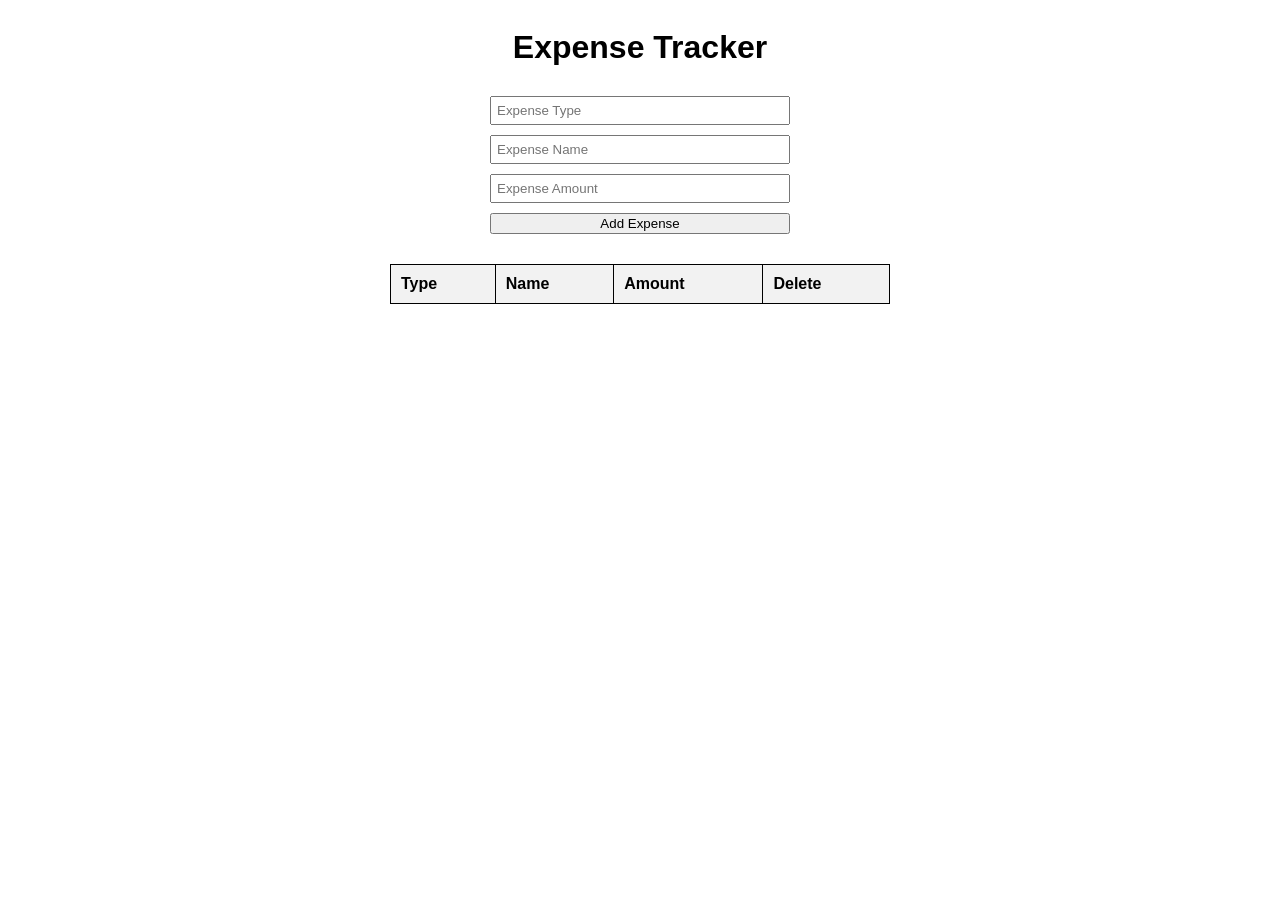
<file: expensive_tracker/index.html>
<!DOCTYPE html>
<html lang="en">
<head>
  <meta charset="UTF-8">
  <meta name="viewport" content="width=device-width, initial-scale=1.0">
  <title>Expense Tracker</title>
  <link rel="stylesheet" href="style.css">
</head>
<body>
  <h1>Expense Tracker</h1>
  <form id="expense-form">
    <input type="text" id="expense-type" placeholder="Expense Type">
    <input type="text" id="expense-name" placeholder="Expense Name">
    <input type="number" id="expense-amount" placeholder="Expense Amount">
    <button type="submit">Add Expense</button>
  </form>
  <table id="expense-table">
    <thead>
      <tr>
        <th>Type</th>
        <th>Name</th>
        <th>Amount</th>
        <th>Delete</th>
      </tr>
    </thead>
    <tbody></tbody>
  </table>
  <script src="script.js"></script>
</body>
</html>
</file>
<file: expensive_tracker/style.css>
body {
    display: flex;
    flex-direction: column;
    align-items: center;
    font-family: Arial, sans-serif;
  }
  
  h1 {
    margin-bottom: 30px;
  }
  
  #expense-form {
    display: flex;
    flex-direction: column;
    width: 300px;
    margin-bottom: 30px;
  }
  
  #expense-form input {
    margin-bottom: 10px;
    padding: 5px;
  }
  
  #expense-table {
    width: 500px;
    border-collapse: collapse;
  }
  
  #expense-table th,
  #expense-table td {
    border: 1px solid black;
    padding: 10px;
    text-align: left;
  }
  
  #expense-table th {
    background-color: #f2f2f2;
  }
  
  #expense-table tbody tr:nth-child(even) {
    background-color: #f2f2f2;
  }
</file>
